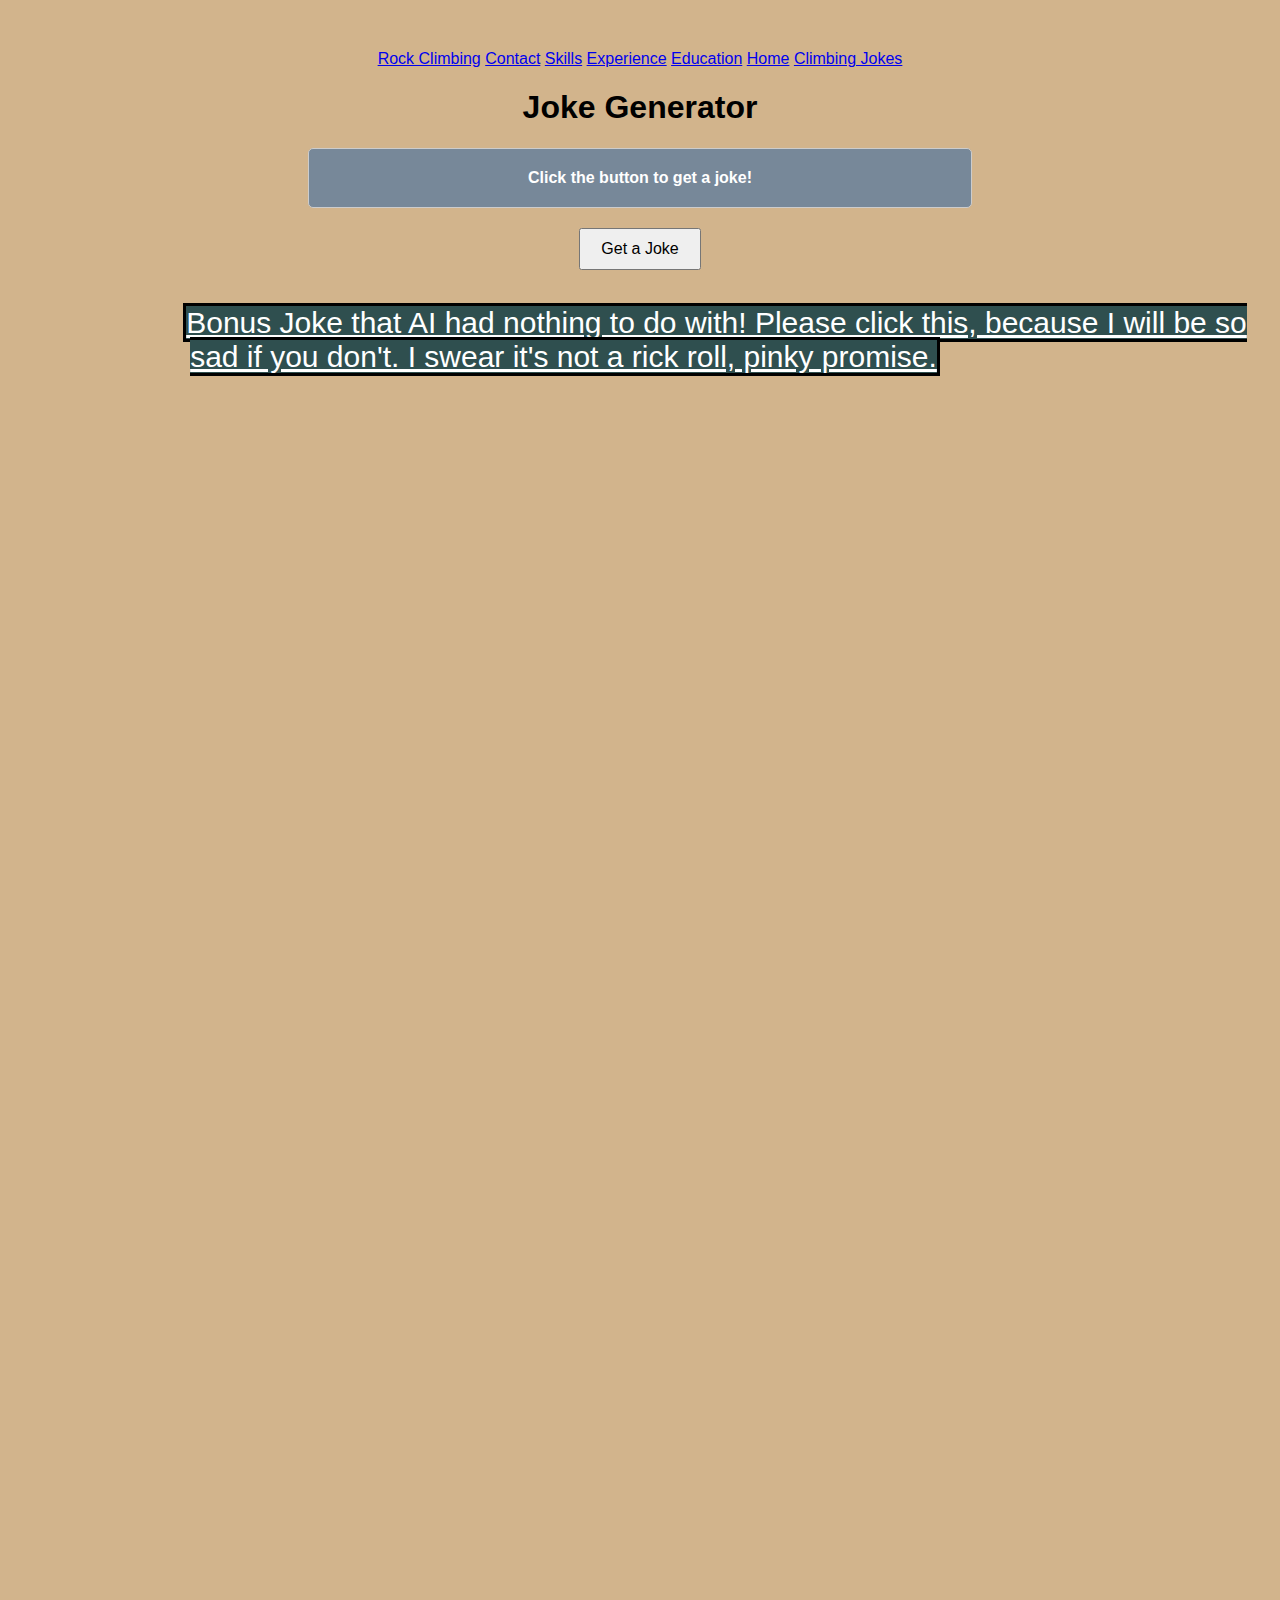
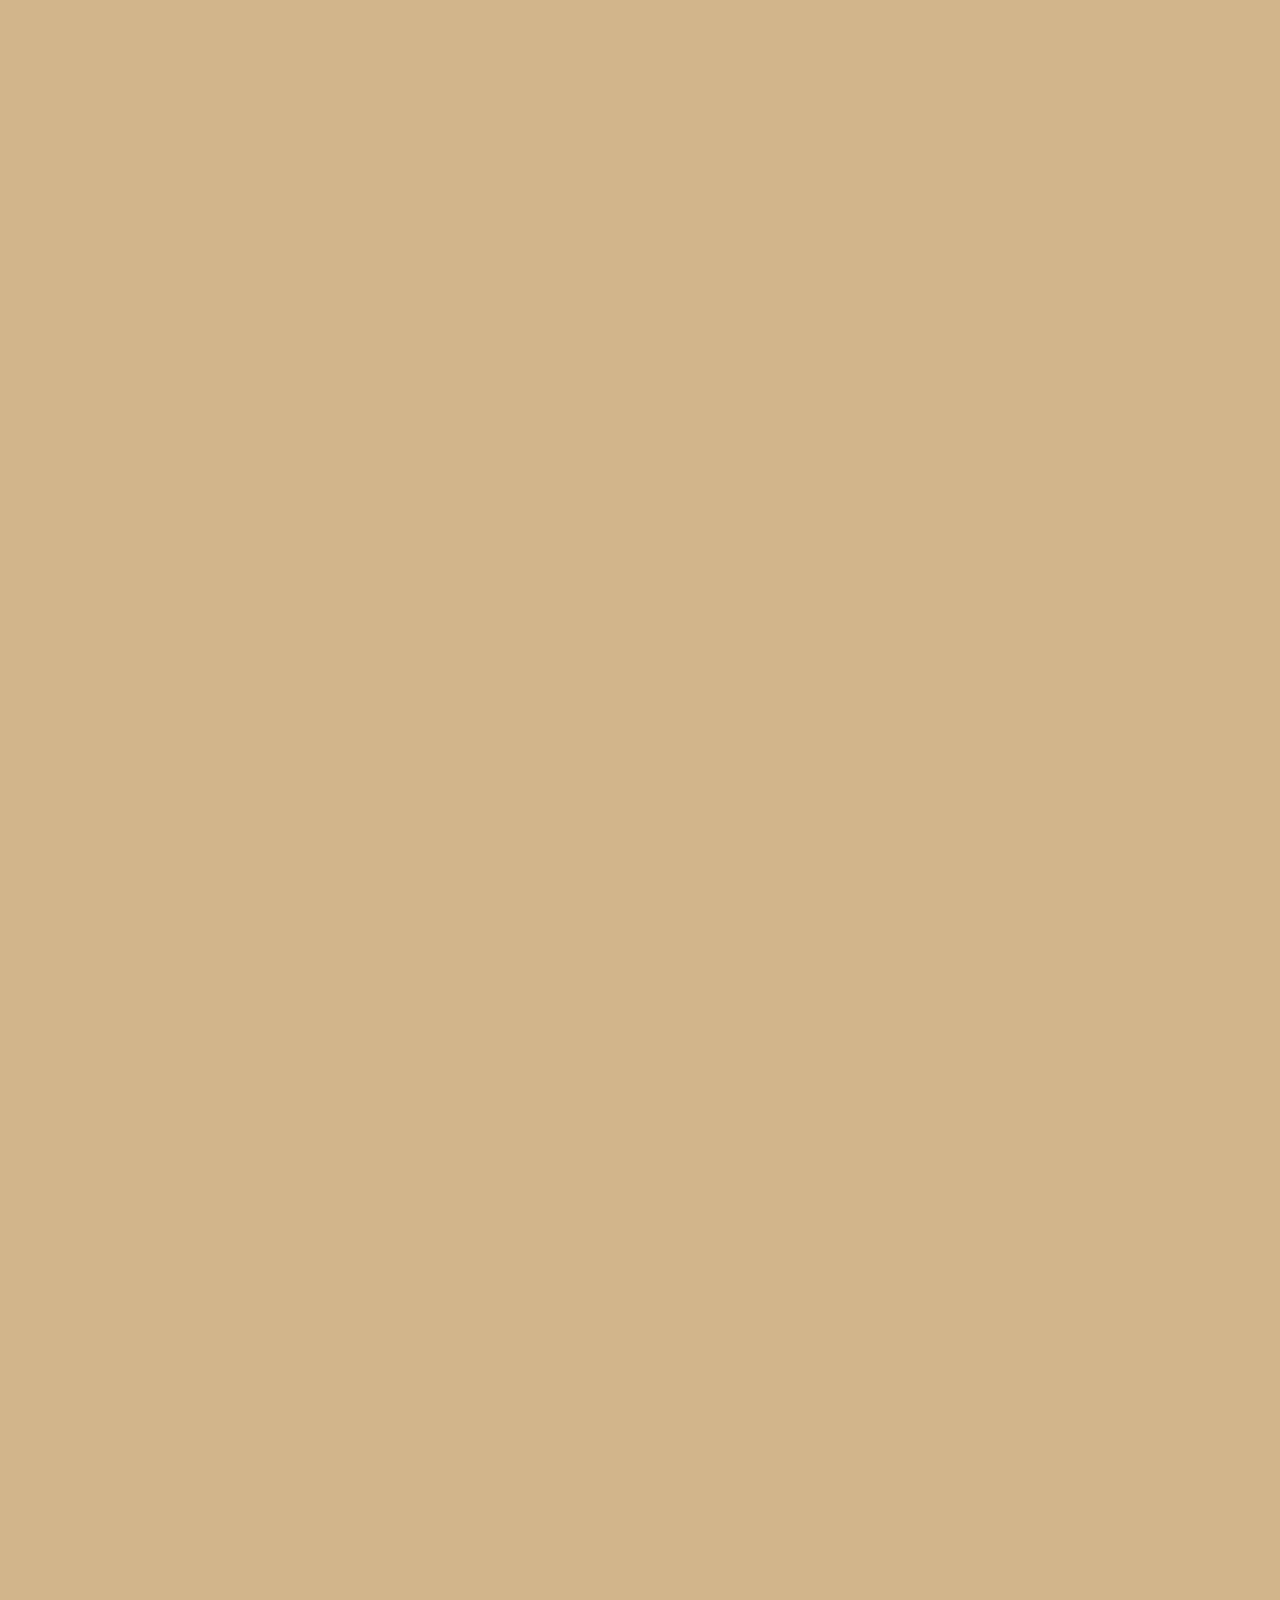
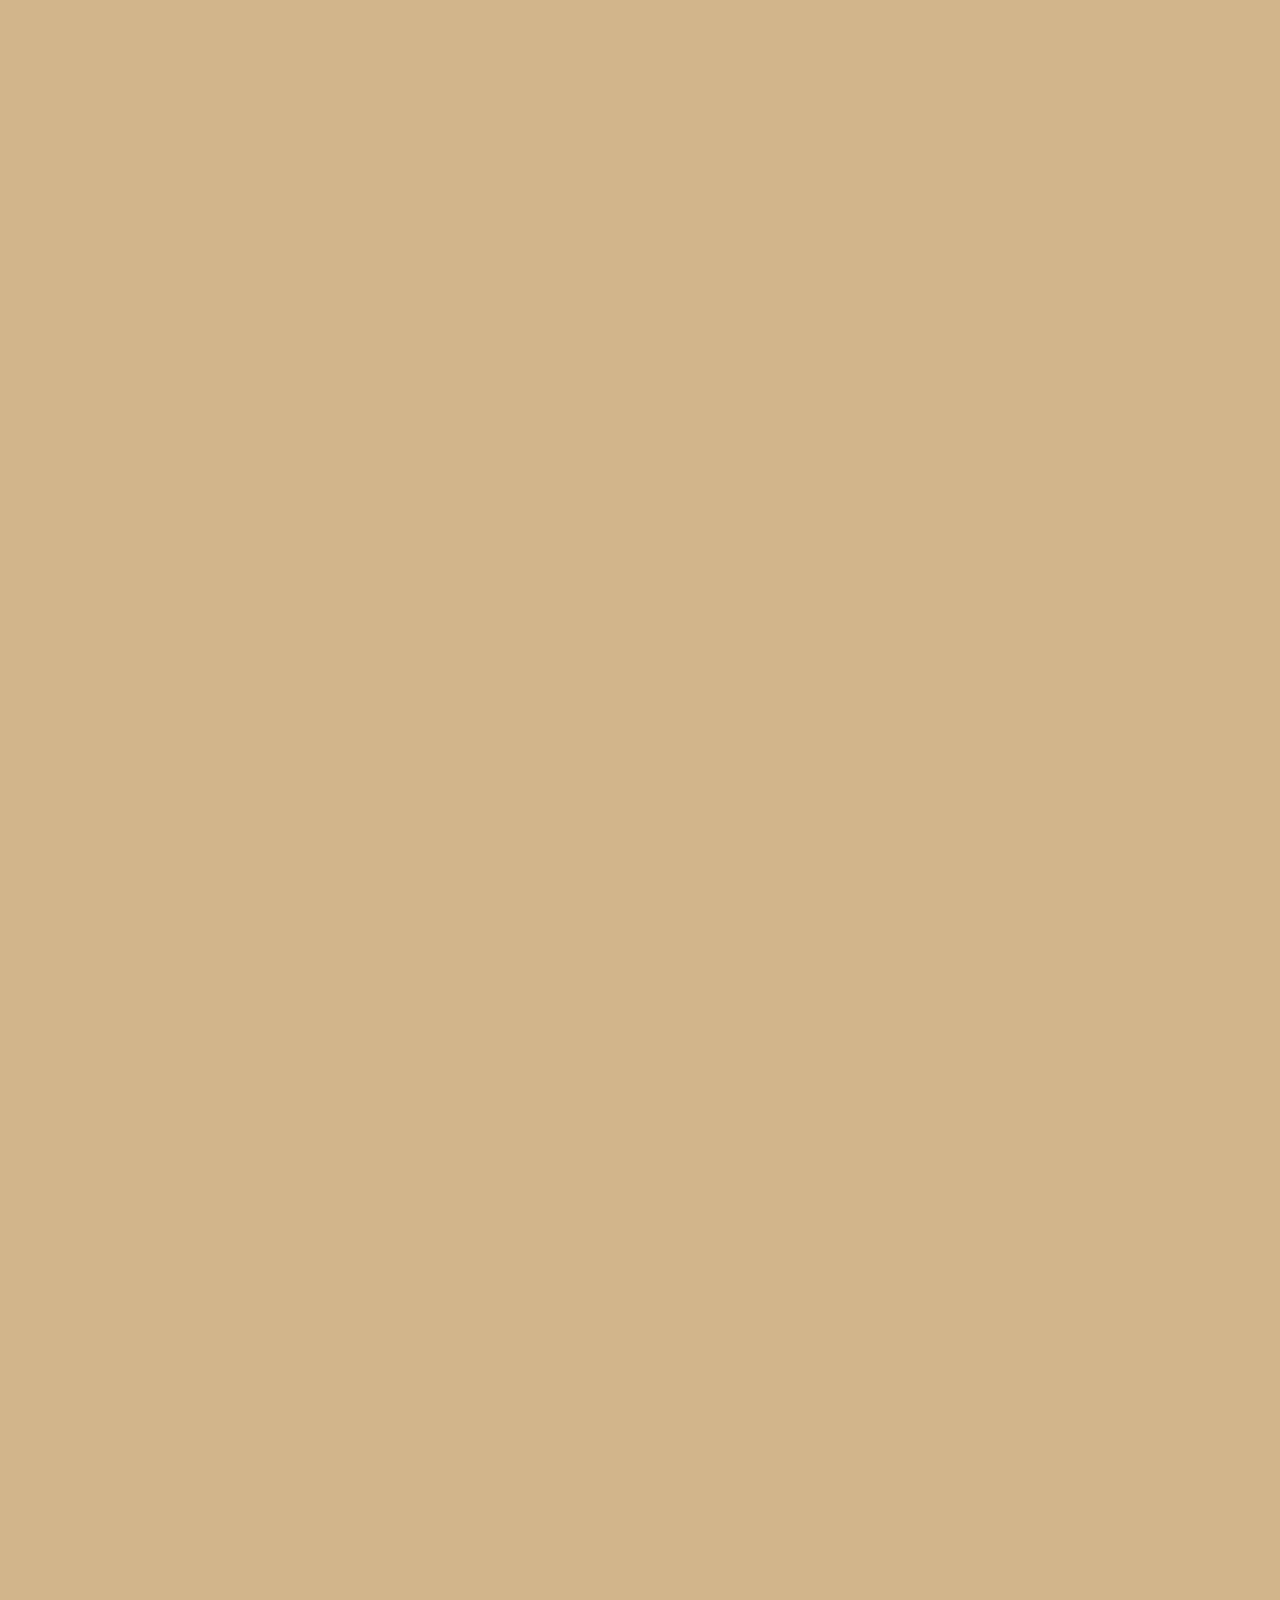
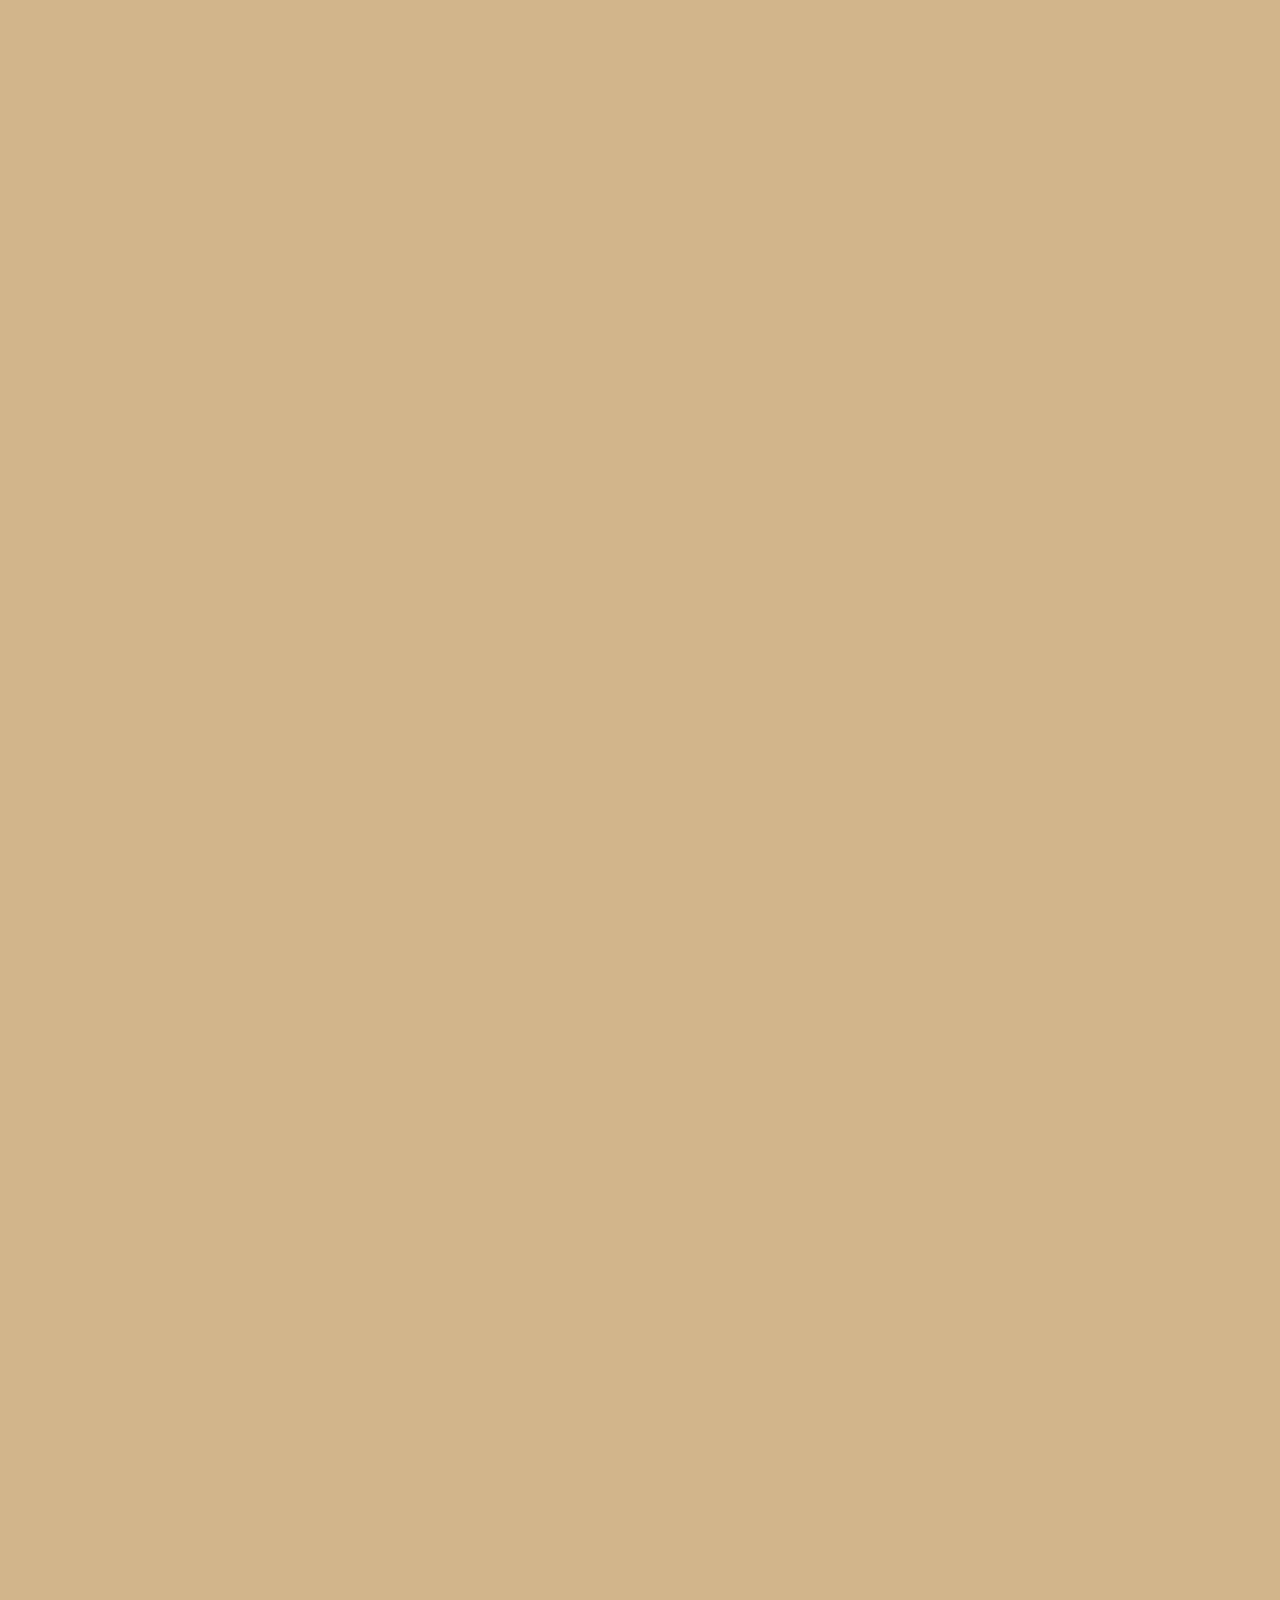
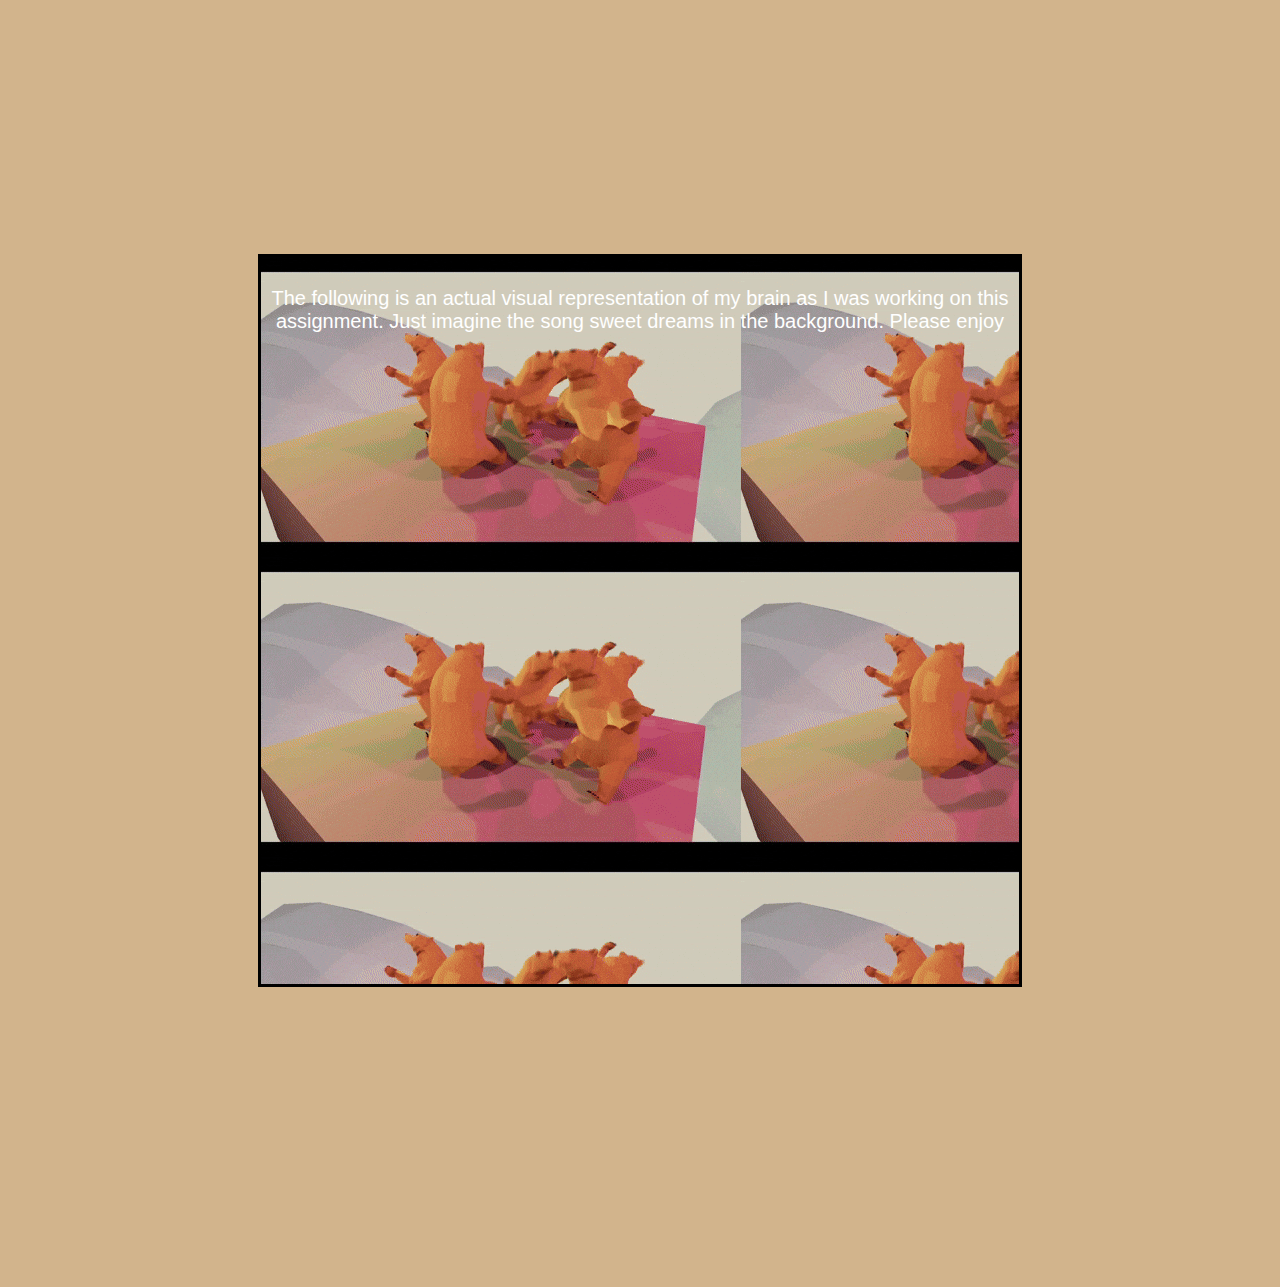
<file: jokes.html>
<!DOCTYPE html>
<html lang="en">
<head>
  <meta charset="UTF-8">
  <meta name="viewport" content="width=device-width, initial-scale=1.0">
  <title>Joke Generator</title>
  <style>
    body {
      font-family: 'Gill Sans', 'Gill Sans MT', Calibri, 'Trebuchet MS', sans-serif;
      text-align: center;
      margin-top: 50px;
      background-color: tan;
    }
    .joke-container {
      margin: 20px;
      padding: 20px;
      border: 1px solid #ccc;
      border-radius: 5px;
      background-color: #f9f9f9;
      margin-left: 300px;
      margin-right: 300px;
      background-color: lightslategray;
      color: white;
      font-weight: bold;
      text-align: center;
    }
    button {
      padding: 10px 20px;
      font-size: 16px;
      cursor: pointer;
      font-family: 'Gill Sans', 'Gill Sans MT', Calibri, 'Trebuchet MS', sans-serif;
      text-align: center;
    }
    .bonusjoke {
        border: solid 3px black;
        color: white;
        background-color: darkslategrey;
        font-size: 30px;
        margin: 150px;
        text-align: center;
    }
    .vid {
        border: 3px solid black;
        background-image: url(bears.gif);
        color: white;
        font-family: 'Gill Sans', 'Gill Sans MT', Calibri, 'Trebuchet MS', sans-serif;
        font-size: 20px;
        margin: 250px;
        margin-bottom: 300px;
        padding: 10px;
        text-align: center;

    }
  </style>
</head>
<body>
    <a href="scratch.html">Rock Climbing</a>
    <a href="contact.html">Contact</a>
    <a href="skills.html">Skills</a>
    <a href="experience.html">Experience</a>
    <a href="education.html">Education</a>
    <a href="index.html">Home</a>
    <a href="#">Climbing Jokes</a>

  <h1>Joke Generator</h1>
  <div class="joke-container" id="joke-container">
    Click the button to get a joke!
  </div>
  <button onclick="generateJoke()">Get a Joke</button><br><br><br>
  <a href="#bonus" class="bonusjoke">Bonus Joke that AI had nothing to do with! Please click this, because I will be so sad if you don't.
    I swear it's not a rick roll, pinky promise.
  </a>

  <script>
    const jokes = [
      "Why did the rock climber bring string to the gym? To tie up loose ends!",
      "What do you call a rock climber who always gets to the top? A peak performer!",
      "Why did the rock climber go to therapy? He had too many hang-ups.",
      "How do rock climbers stay cool? They hang out in the shade!",
      "Why don't rock climbers ever get lost? They always follow the route!"
    ];

    function generateJoke() {
      const jokeContainer = document.getElementById('joke-container');
      const randomIndex = Math.floor(Math.random() * jokes.length);
      jokeContainer.innerHTML = jokes[randomIndex];
    }
  </script>
  <br><br><br><br><br><br><br><br><br><br><br><br><br><br>
  <br><br><br><br><br><br><br><br><br><br><br><br><br><br>
  <br><br><br><br><br><br><br><br><br><br><br><br><br><br>
  <br><br><br><br><br><br><br><br><br><br><br><br><br><br>
  <br><br><br><br><br><br><br><br><br><br><br><br><br><br>
  <br><br><br><br><br><br><br><br><br><br><br><br><br><br>
  <br><br><br><br><br><br><br><br><br><br><br><br><br><br>
  <br><br><br><br><br><br><br><br><br><br><br><br><br><br>
  <br><br><br><br><br><br><br><br><br><br><br><br><br><br>
  <br><br><br><br><br><br><br><br><br><br><br><br><br><br>
  <br><br><br><br><br><br><br><br><br><br><br><br><br><br>
  <br><br><br><br><br><br><br><br><br><br><br><br><br><br>
  <br><br><br><br><br><br><br><br><br><br><br><br><br><br>
  <br><br><br><br><br><br><br><br><br><br><br><br><br><br>
  <br><br><br><br><br><br><br><br><br><br><br><br><br><br>
  <br><br><br><br><br><br><br><br><br><br><br><br><br><br>
  <br><br><br><br><br><br><br><br><br><br><br><br><br><br>
  <br><br><br><br><br><br><br><br><br><br><br><br><br><br>
  <br><br><br><br><br><br><br><br><br><br><br><br><br><br>
  <br><br><br><br><br><br><br><br><br><br><br><br><br><br>
  <br><br><br><br><br><br><br><br><br><br><br><br><br><br>
  <br><br><br><br><br><br><br><br><br><br><br><br><br><br>
  <br><br><br><br><br><br><br><br><br><br><br><br><br><br>
  <br><br><br><br><br><br><br><br><br><br><br><br><br><br>
  <Div id="bonus" class="vid">
    <p>The following is an actual visual representation of my brain as I was working on this assignment. Just imagine the song sweet dreams in the background. Please enjoy
        <br><br><br><br><br><br><br><br><br><br><br><br><br><br><br><br><br><br><br><br><br><br><br><br><br><br><br><br> </p>
    
</Div>
</body>
</html>
</file>
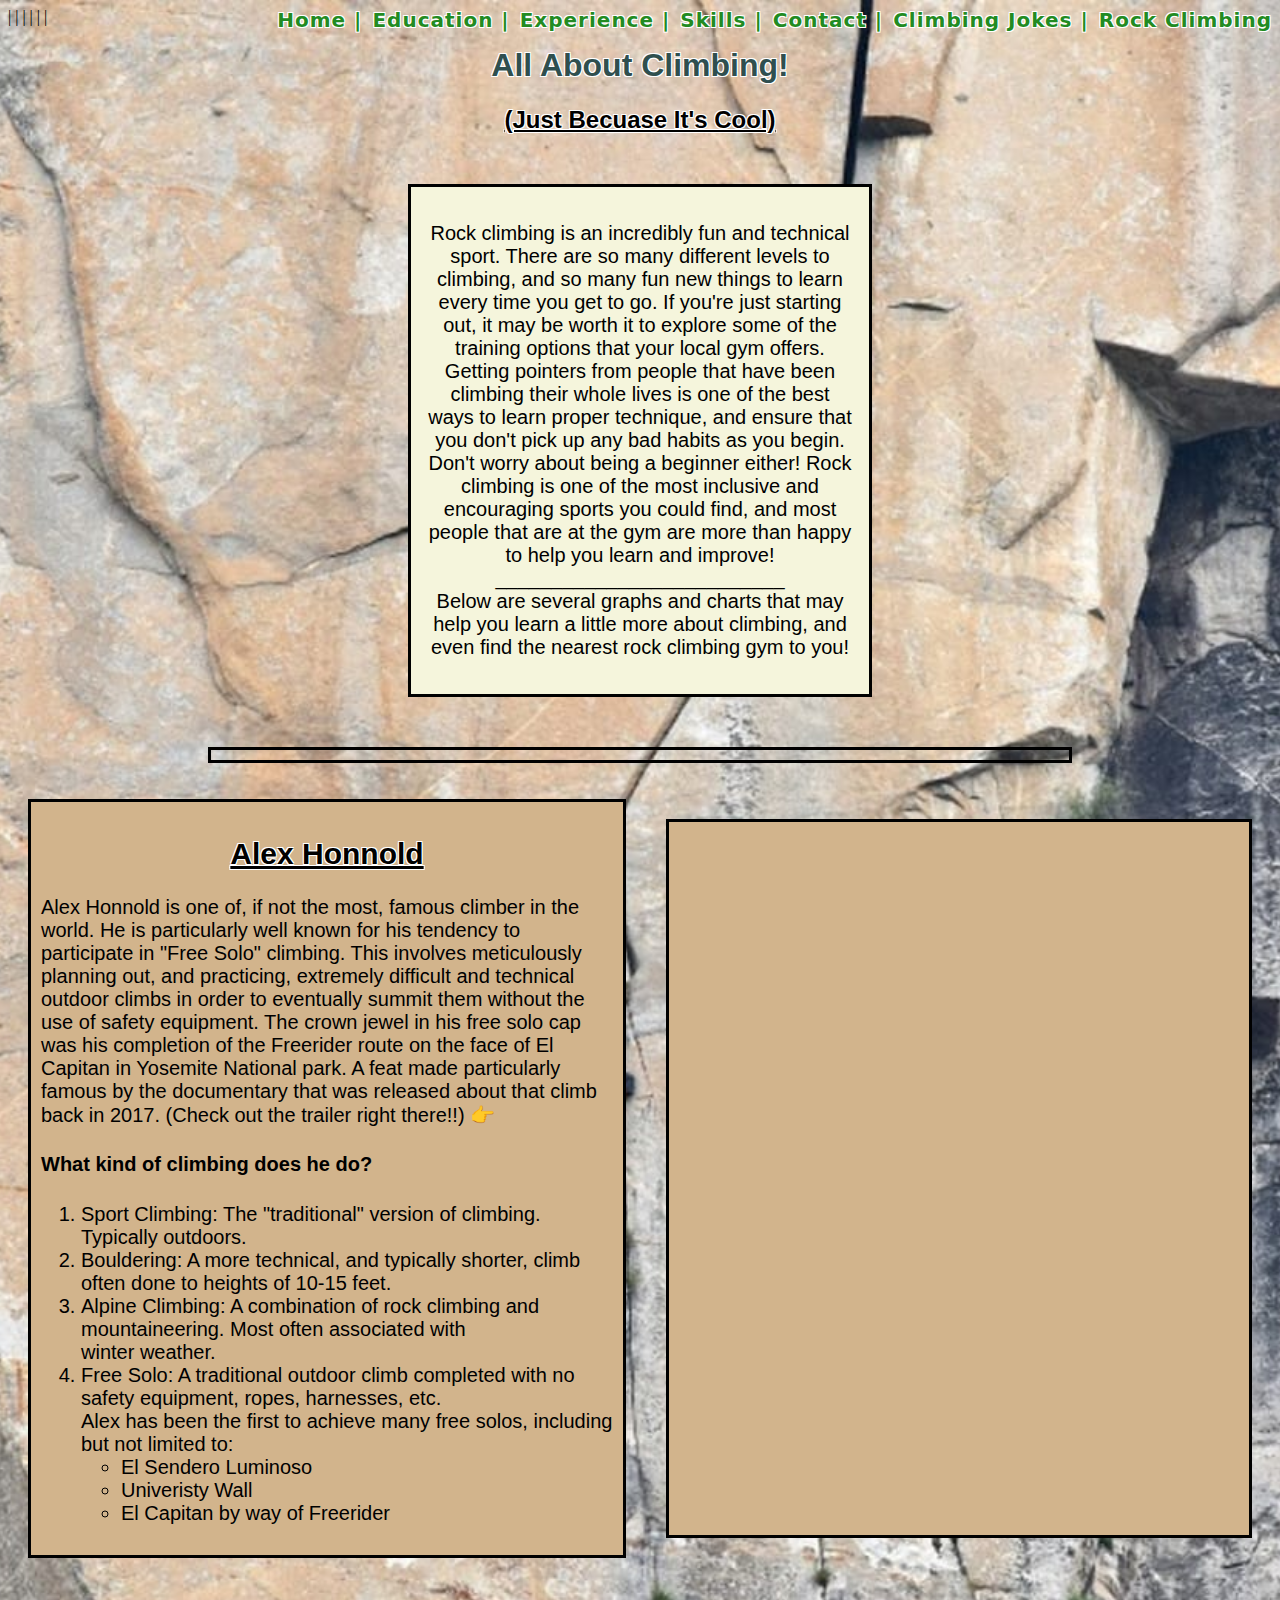
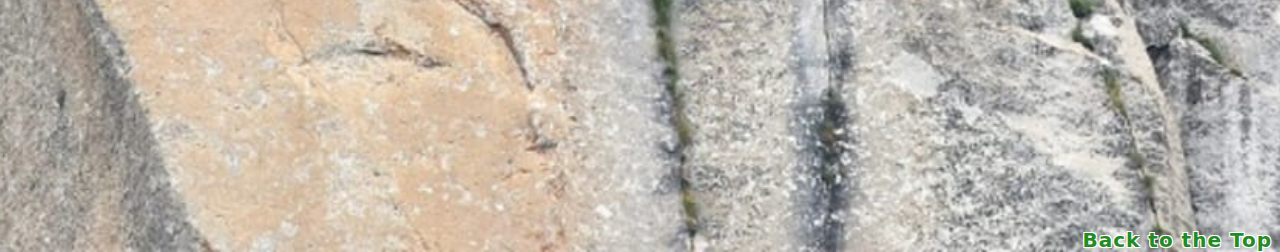
<file: scratch.html>
<!DOCTYPE html>
<html lang="en">
<head>
    <meta charset="UTF-8">
    <meta name="viewport" content="width=device-width, initial-scale=1.0">
    <title>From Scratch | Rock Climbing</title>
    <link rel="stylesheet" href="scratch.css">
    <link rel="icon" href="climbericon.webp" type="image/x-icon">
</head>
<body>
    <!-- Links for Each Page -->
    <a href="#">Rock Climbing</a>
    <a href="jokes.html">Climbing Jokes | </a> |
    <a href="contact.html">Contact | </a> |
    <a href="skills.html">Skills | </a> |
    <a href="experience.html">Experience | </a> |
    <a href="education.html">Education | </a> |
    <a href="index.html">Home | </a> |

    <!-- header -->
    <h1 id="top">All About Climbing!</h1>
    <h2>(Just Becuase It's Cool)</h2>
    <!-- First body Paragraph -->
    <div class="mainparagraph">
        <p>
            Rock climbing is an incredibly fun and technical sport. There are so many different levels to climbing,
             and so many fun new things to learn every time you get to go. If you're just starting out, it may be worth it to 
             explore some of the training options that your local gym offers. Getting pointers from people that have been 
             climbing their whole lives is one of the best ways to learn proper technique, and ensure that you don't pick up 
             any bad habits as you begin. Don't worry about being a beginner either! Rock climbing is one of the most inclusive and 
             encouraging sports you could find, and most people that are at the gym are more than happy to help you learn and improve!<br>__________________________<br>
            
             Below are several graphs and charts that may help you learn a little more about climbing, and even find the 
             nearest rock climbing gym to you!
        </p>
    </div>

    <!-- Embedded tableau -->
    <div class='tabembed' id='viz1744946685567' style='position: relative'>
        <noscript><a href='#'><img alt='Dashboard 2 ' src='https:&#47;&#47;public.tableau.com&#47;static&#47;images&#47;Ro&#47;RockClimbingWellness&#47;Dashboard2&#47;1_rss.png' style='border: none' /></a></noscript
            ><object class='tableauViz'  style='display:none;'><param name='host_url' value='https%3A%2F%2Fpublic.tableau.com%2F' /> 
                <param name='embed_code_version' value='3' /> <param name='path' value='views&#47;RockClimbingWellness&#47;Dashboard2?:language=en-US&amp;:embed=true&amp;:sid=' /> 
                <param name='toolbar' value='yes' /><param name='static_image' value='https:&#47;&#47;public.tableau.com&#47;static&#47;images&#47;Ro&#47;RockClimbingWellness&#47;Dashboard2&#47;1.png' />
                 <param name='animate_transition' value='yes' /><param name='display_static_image' value='yes' />
                 <param name='display_spinner' value='yes' /><param name='display_overlay' value='yes' /
                 ><param name='display_count' value='yes' /><param name='language' value='en-US' /></object>
    </div>                
    <script type='text/javascript'>                    
                 var divElement = document.getElementById('viz1744946685567');                    
                 var vizElement = divElement.getElementsByTagName('object')[0];                    
                 if ( divElement.offsetWidth > 800 ) { vizElement.style.width='1000px';vizElement.style.height='827px';} else if ( divElement.offsetWidth > 500 ) 
                 { vizElement.style.width='1000px';vizElement.style.height='827px';} else 
                 { vizElement.style.width='100%';vizElement.style.height='2227px';}                    
                  var scriptElement = document.createElement('script');                    
                  scriptElement.src = 'https://public.tableau.com/javascripts/api/viz_v1.js';                    
                  vizElement.parentNode.insertBefore(scriptElement, vizElement);                
    </script><br><br>
    <div class="sidebyside">
    <!-- info about Alex Honnold -->
        <Div class="alex" class="text">
            <h2>Alex Honnold</h2>
            <p>Alex Honnold is one of, if not the most, famous climber in the world. He is particularly well known for his 
                tendency to participate in "Free Solo" climbing. This involves meticulously planning out, and practicing, 
                extremely difficult and technical outdoor climbs in order to eventually summit them without the use of safety
                equipment. The crown jewel in his free solo cap was his completion of the Freerider route on the face of El
                Capitan in Yosemite National park. A feat made particularly famous by the documentary that was released about 
                that climb back in 2017. (Check out the trailer right there!!) 👉
            </p>
            <h4>What kind of climbing does he do?</h4>
            <ol>
                <li>Sport Climbing: The "traditional" version of climbing. Typically outdoors.</li>
                <li>Bouldering: A more technical, and typically shorter, climb often done to heights of 10-15 feet.</li>
                <li>Alpine Climbing: A combination of rock climbing and mountaineering. Most often associated with <br>winter weather.</li>
                <li>Free Solo: A traditional outdoor climb completed with no safety equipment, ropes, harnesses, etc. <br>Alex 
                    has been the first to achieve many free solos, including but not limited to:</li>
                    <ul>
                        <li>El Sendero Luminoso</li>
                        <li>Univeristy Wall</li>
                        <li>El Capitan by way of Freerider</li>
                    </ul>
            </ol>
        </Div>
        <!-- "Free Solo Trailer" -->
        <div class="youtube" class="vid">
            <iframe width="560" height="315" 
            src="https://www.youtube.com/embed/89H0BHXjkXI?si=yg7B9dULzyHai3B4" 
            title="YouTube video player" frameborder="0" 
            allow="accelerometer; autoplay; clipboard-write; encrypted-media; gyroscope; picture-in-picture; web-share" 
            referrerpolicy="strict-origin-when-cross-origin" allowfullscreen>
            </iframe>
        </div>
    </div>
    <br><br><br><br><br><br><br><br><br><br><br><br><br><br><br>
    <Div class="top">    <a href="#top">Back to the Top</a></Div>

</body>
</html>
</file>
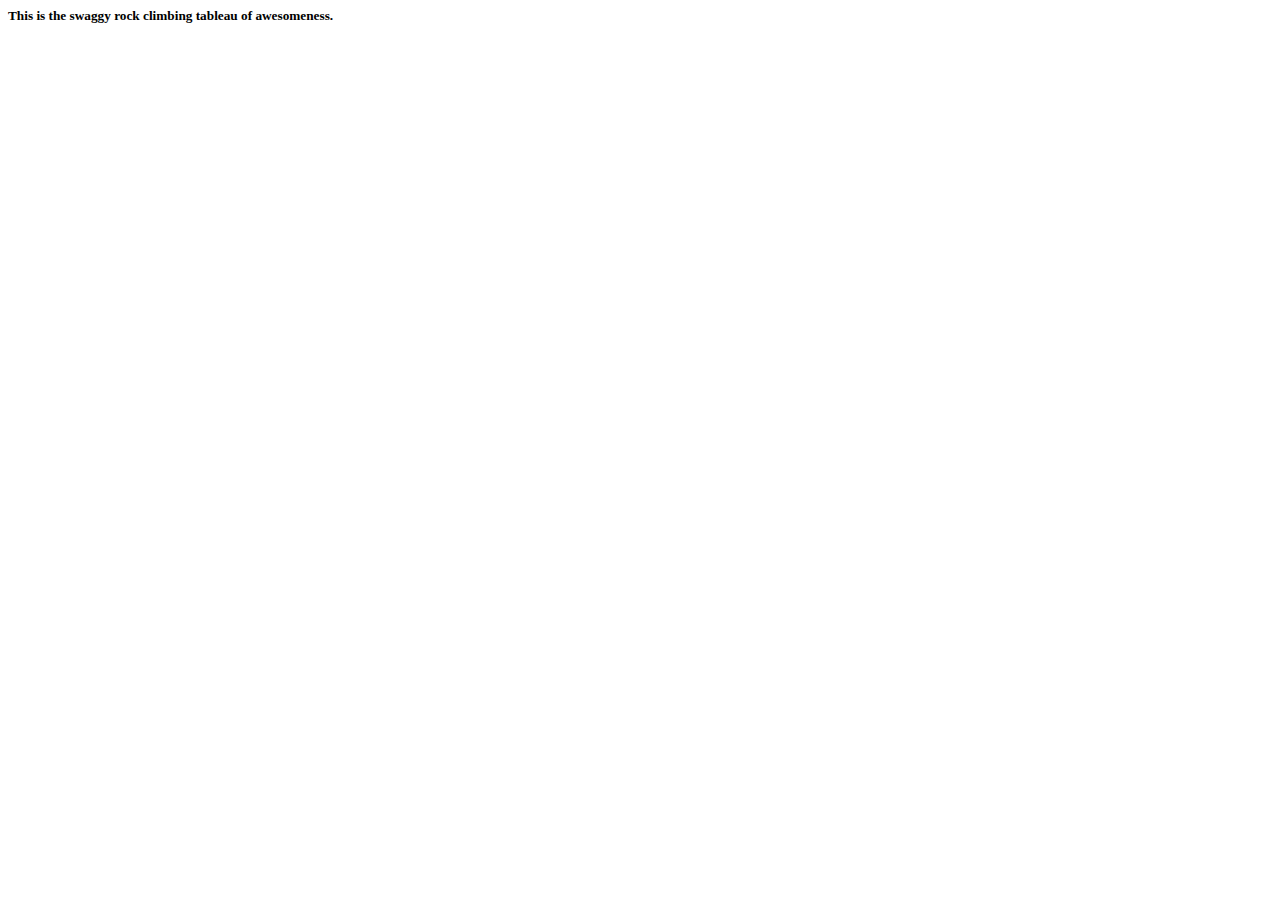
<file: tab.html>
<html>
    <Head>
        <title>Tableu Dash</title>
    </Head>
    <body>
        <h5>This is the swaggy rock climbing tableau of awesomeness.</h5>
        <div class='tableauPlaceholder' id='viz1744866712998' style='position: relative'><noscript><a href='#'><img 
            alt='Dashboard 2 ' src='https:&#47;&#47;public.tableau.com&#47;static&#47;images&#47;KK&#47;KKKHDFCKG&#47;
            1_rss.png' style='border: none' /></a></noscript><object class='tableauViz'  style='display:none;'><param 
                name='host_url' value='https%3A%2F%2Fpublic.tableau.com%2F' /> <param name='embed_code_version' value='3' 
                /> <param name='path' value='shared&#47;KKKHDFCKG' /> <param name='toolbar' value='yes' /><param name
                ='static_image' value='https:&#47;&#47;public.tableau.com&#47;static&#47;images&#47;KK&#47;KKKHDFCKG&#47;
                1.png' /> <param name='animate_transition' value='yes' /><param name='display_static_image' value='yes' 
                /><param name='display_spinner' value='yes' /><param name='display_overlay' value='yes' /><param name
                ='display_count' value='yes' /><param name='language' value='en-US' /></object>
        </div> 

                <script type='text/javascript'>                    
                var divElement = document.getElementById('viz1744866712998');                  
                 var vizElement = divElement.getElementsByTagName('object')[0];                
                     if ( divElement.offsetWidth > 800 ) { vizElement.style.width='1000px';vizElement.style.height
                     ='827px';} else if ( divElement.offsetWidth > 500 ) { vizElement.style.width='1000px';
                     vizElement.style.height='827px';} else { vizElement.style.width='100%';vizElement.style.height
                     ='2227px';}                     var scriptElement = document.createElement('script');                    scriptElement.src = 'https://public.tableau.com/javascripts/api/viz_v1.js';                    vizElement.parentNode.insertBefore(scriptElement, vizElement);                </script>
    </body>
</html>
</file>
<file: scratch.css>
body {
    background-image: url(alexhon.jpg);
    background-position: center;
    background-repeat: no-repeat;
    background-size: cover;
    }
h1 {
    font-family: 'Gill Sans', 'Gill Sans MT', Calibri, 'Trebuchet MS', sans-serif;
    color: darkslategrey;
    text-align: center;
    text-transform: capitalize;
    text-shadow: -1px -1px 0 #fff,1px -1px 0 #fff, -1px 1px 0 #fff, 1px 1px 0 #fff;
    clear: both;
}
h2 {
    font-family: 'Gill Sans', 'Gill Sans MT', Calibri, 'Trebuchet MS', sans-serif;
    color: black;
    text-shadow: -1px -1px 0 #fff,1px -1px 0 #fff, -1px 1px 0 #fff, 1px 1px 0 #fff;
    text-align: center;
    text-decoration: underline;
}
a {
    color: forestgreen;
    font-family: system-ui, -apple-system, BlinkMacSystemFont, 'Segoe UI',
     Roboto, Oxygen, Ubuntu, Cantarell, 'Open Sans', 'Helvetica Neue', sans-serif;
    text-decoration: none;
    font-weight: bold;
    font-size: 20px;
    float: right;
    text-shadow: -1px -1px 0 #fff,1px -1px 0 #fff, -1px 1px 0 #fff, 1px 1px 0 #fff;
    letter-spacing: 1px;
    margin-left: 10px;
}
a:hover {
    font-weight: bold;
    color: darkgreen;
}
.mainparagraph {
    border: 3px solid black;
    padding: 15px;
    background-color: beige;
    margin-left: 400px;
    margin-right: 400px;
    margin-top: 50px;
    font-family: 'Gill Sans', 'Gill Sans MT', Calibri, 'Trebuchet MS', sans-serif;
    color: black;
    font-size: 20px;
    text-align: center;
}
.tabembed {
    border: 3px solid black;
    padding: 5px;
    margin-left: 200px;
    margin-top: 50px;
    margin-right: 200px;
}
.alex {
    border: 3px solid Black;
    padding: 10px;
    background-color: tan;
    font-family: 'Gill Sans', 'Gill Sans MT', Calibri, 'Trebuchet MS', sans-serif;
    margin-left: 20px;
    margin-right: 20px;
    font-size: 20PX;
}
.youtube {
    border: 3px solid black;
    padding: 10px;
    float: right;
    background-color: tan;
    margin: 20px;
    padding-bottom: -10px;
}

.sidebyside {
    display: flex;
}
.text, .vid {
    flex: 1;
    margin: 20px;
}
</file>
